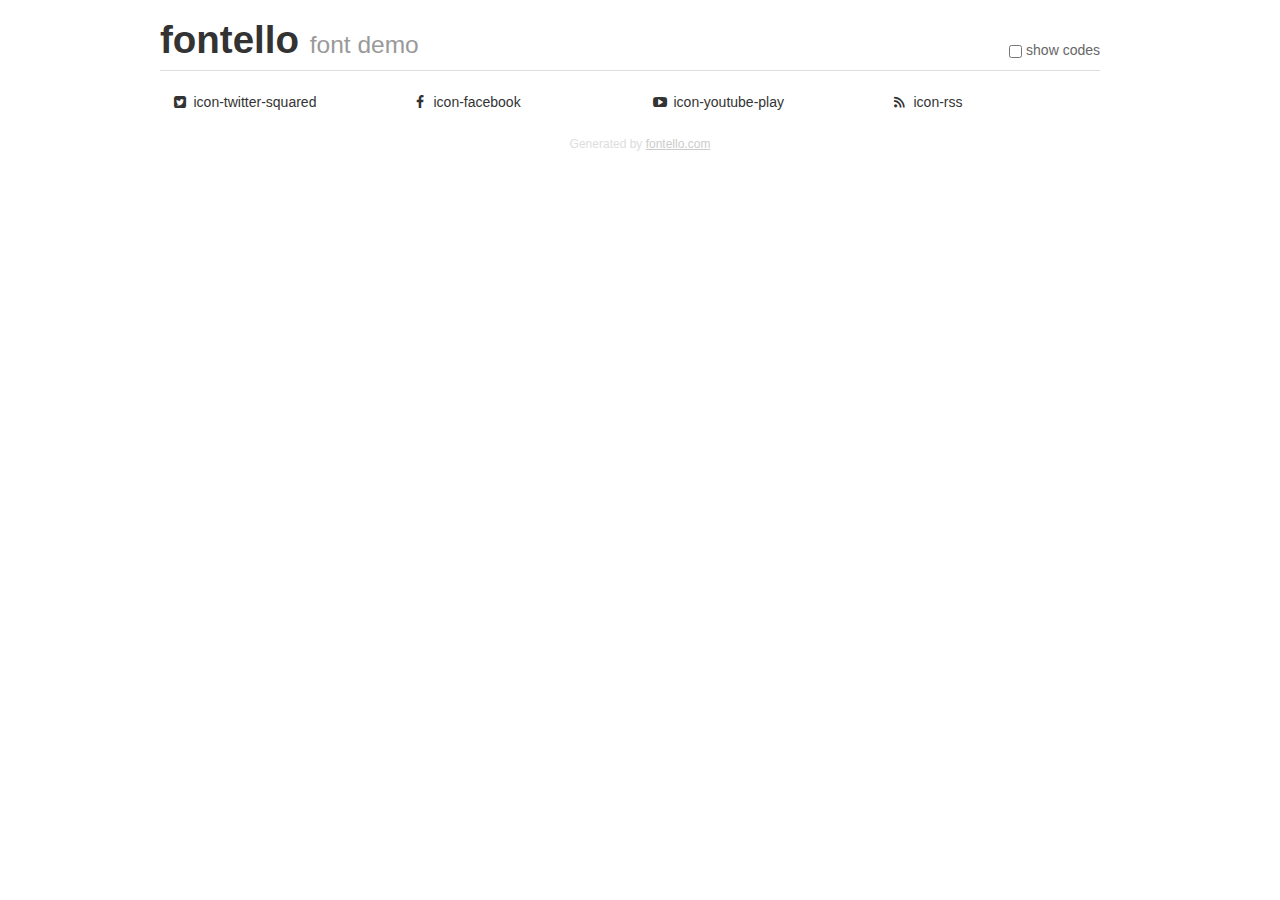
<file: fontello/demo.html>
<!DOCTYPE html>
<html>
  <head><!--[if lt IE 9]><script language="javascript" type="text/javascript" src="//html5shim.googlecode.com/svn/trunk/html5.js"></script><![endif]-->
    <meta charset="UTF-8"><style>/*
 * Bootstrap v2.2.1
 *
 * Copyright 2012 Twitter, Inc
 * Licensed under the Apache License v2.0
 * http://www.apache.org/licenses/LICENSE-2.0
 *
 * Designed and built with all the love in the world @twitter by @mdo and @fat.
 */
.clearfix {
  *zoom: 1;
}
.clearfix:before,
.clearfix:after {
  display: table;
  content: "";
  line-height: 0;
}
.clearfix:after {
  clear: both;
}
html {
  font-size: 100%;
  -webkit-text-size-adjust: 100%;
  -ms-text-size-adjust: 100%;
}
a:focus {
  outline: thin dotted #333;
  outline: 5px auto -webkit-focus-ring-color;
  outline-offset: -2px;
}
a:hover,
a:active {
  outline: 0;
}
button,
input,
select,
textarea {
  margin: 0;
  font-size: 100%;
  vertical-align: middle;
}
button,
input {
  *overflow: visible;
  line-height: normal;
}
button::-moz-focus-inner,
input::-moz-focus-inner {
  padding: 0;
  border: 0;
}
body {
  margin: 0;
  font-family: "Helvetica Neue", Helvetica, Arial, sans-serif;
  font-size: 14px;
  line-height: 20px;
  color: #333;
  background-color: #fff;
}
a {
  color: #08c;
  text-decoration: none;
}
a:hover {
  color: #005580;
  text-decoration: underline;
}
.row {
  margin-left: -20px;
  *zoom: 1;
}
.row:before,
.row:after {
  display: table;
  content: "";
  line-height: 0;
}
.row:after {
  clear: both;
}
[class*="span"] {
  float: left;
  min-height: 1px;
  margin-left: 20px;
}
.container,
.navbar-static-top .container,
.navbar-fixed-top .container,
.navbar-fixed-bottom .container {
  width: 940px;
}
.span12 {
  width: 940px;
}
.span11 {
  width: 860px;
}
.span10 {
  width: 780px;
}
.span9 {
  width: 700px;
}
.span8 {
  width: 620px;
}
.span7 {
  width: 540px;
}
.span6 {
  width: 460px;
}
.span5 {
  width: 380px;
}
.span4 {
  width: 300px;
}
.span3 {
  width: 220px;
}
.span2 {
  width: 140px;
}
.span1 {
  width: 60px;
}
[class*="span"].pull-right,
.row-fluid [class*="span"].pull-right {
  float: right;
}
.container {
  margin-right: auto;
  margin-left: auto;
  *zoom: 1;
}
.container:before,
.container:after {
  display: table;
  content: "";
  line-height: 0;
}
.container:after {
  clear: both;
}
p {
  margin: 0 0 10px;
}
.lead {
  margin-bottom: 20px;
  font-size: 21px;
  font-weight: 200;
  line-height: 30px;
}
small {
  font-size: 85%;
}
h1 {
  margin: 10px 0;
  font-family: inherit;
  font-weight: bold;
  line-height: 20px;
  color: inherit;
  text-rendering: optimizelegibility;
}
h1 small {
  font-weight: normal;
  line-height: 1;
  color: #999;
}
h1 {
  line-height: 40px;
}
h1 {
  font-size: 38.5px;
}
h1 small {
  font-size: 24.5px;
}
body {
  margin-top: 90px;
}
.header {
  position: fixed;
  top: 0;
  left: 50%;
  margin-left: -480px;
  background-color: #fff;
  border-bottom: 1px solid #ddd;
  padding-top: 10px;
  z-index: 10;
}
.footer {
  color: #ddd;
  font-size: 12px;
  text-align: center;
  margin-top: 20px;
}
.footer a {
  color: #ccc;
  text-decoration: underline;
}
.the-icons {
  font-size: 14px;
  line-height: 24px;
}
.switch {
  position: absolute;
  right: 0;
  bottom: 10px;
  color: #666;
}
.switch input {
  margin-right: 0.3em;
}
.codesOn .i-name {
  display: none;
}
.codesOn .i-code {
  display: inline;
}
.i-code {
  display: none;
}
@font-face {
      font-family: 'fontello';
      src: url('./font/fontello.eot?60129882');
      src: url('./font/fontello.eot?60129882#iefix') format('embedded-opentype'),
           url('./font/fontello.woff?60129882') format('woff'),
           url('./font/fontello.ttf?60129882') format('truetype'),
           url('./font/fontello.svg?60129882#fontello') format('svg');
      font-weight: normal;
      font-style: normal;
    }
     
     
    .demo-icon
    {
      font-family: "fontello";
      font-style: normal;
      font-weight: normal;
      speak: none;
     
      display: inline-block;
      text-decoration: inherit;
      width: 1em;
      margin-right: .2em;
      text-align: center;
      /* opacity: .8; */
     
      /* For safety - reset parent styles, that can break glyph codes*/
      font-variant: normal;
      text-transform: none;
     
      /* fix buttons height, for twitter bootstrap */
      line-height: 1em;
     
      /* Animation center compensation - margins should be symmetric */
      /* remove if not needed */
      margin-left: .2em;
     
      /* You can be more comfortable with increased icons size */
      /* font-size: 120%; */
     
      /* Font smoothing. That was taken from TWBS */
      -webkit-font-smoothing: antialiased;
      -moz-osx-font-smoothing: grayscale;
     
      /* Uncomment for 3D effect */
      /* text-shadow: 1px 1px 1px rgba(127, 127, 127, 0.3); */
    }
     </style>
    <link rel="stylesheet" href="css/animation.css"><!--[if IE 7]><link rel="stylesheet" href="css/fontello-ie7.css"><![endif]-->
    <script>
      function toggleCodes(on) {
        var obj = document.getElementById('icons');
        
        if (on) {
          obj.className += ' codesOn';
        } else {
          obj.className = obj.className.replace(' codesOn', '');
        }
      }
      
    </script>
  </head>
  <body>
    <div class="container header">
      <h1>
        fontello
         <small>font demo</small>
      </h1>
      <label class="switch">
        <input type="checkbox" onclick="toggleCodes(this.checked)">show codes
      </label>
    </div>
    <div id="icons" class="container">
      <div class="row">
        <div title="Code: 0xe800" class="the-icons span3"><i class="demo-icon icon-twitter-squared">&#xe800;</i> <span class="i-name">icon-twitter-squared</span><span class="i-code">0xe800</span></div>
        <div title="Code: 0xe801" class="the-icons span3"><i class="demo-icon icon-facebook">&#xe801;</i> <span class="i-name">icon-facebook</span><span class="i-code">0xe801</span></div>
        <div title="Code: 0xe802" class="the-icons span3"><i class="demo-icon icon-youtube-play">&#xe802;</i> <span class="i-name">icon-youtube-play</span><span class="i-code">0xe802</span></div>
        <div title="Code: 0xe803" class="the-icons span3"><i class="demo-icon icon-rss">&#xe803;</i> <span class="i-name">icon-rss</span><span class="i-code">0xe803</span></div>
      </div>
    </div>
    <div class="container footer">Generated by <a href="http://fontello.com">fontello.com</a></div>
  </body>
</html>
</file>
<file: fontello/css/fontello-ie7.css>
[class^="icon-"], [class*=" icon-"] {
  font-family: 'fontello';
  font-style: normal;
  font-weight: normal;
 
  /* fix buttons height */
  line-height: 1em;
 
  /* you can be more comfortable with increased icons size */
  /* font-size: 120%; */
}
 
.icon-twitter-squared { *zoom: expression( this.runtimeStyle['zoom'] = '1', this.innerHTML = '&#xe800;&nbsp;'); }
.icon-facebook { *zoom: expression( this.runtimeStyle['zoom'] = '1', this.innerHTML = '&#xe801;&nbsp;'); }
.icon-youtube-play { *zoom: expression( this.runtimeStyle['zoom'] = '1', this.innerHTML = '&#xe802;&nbsp;'); }
.icon-rss { *zoom: expression( this.runtimeStyle['zoom'] = '1', this.innerHTML = '&#xe803;&nbsp;'); }
</file>
<file: fontello/css/animation.css>
/*
   Animation example, for spinners
*/
.animate-spin {
  -moz-animation: spin 2s infinite linear;
  -o-animation: spin 2s infinite linear;
  -webkit-animation: spin 2s infinite linear;
  animation: spin 2s infinite linear;
  display: inline-block;
}
@-moz-keyframes spin {
  0% {
    -moz-transform: rotate(0deg);
    -o-transform: rotate(0deg);
    -webkit-transform: rotate(0deg);
    transform: rotate(0deg);
  }

  100% {
    -moz-transform: rotate(359deg);
    -o-transform: rotate(359deg);
    -webkit-transform: rotate(359deg);
    transform: rotate(359deg);
  }
}
@-webkit-keyframes spin {
  0% {
    -moz-transform: rotate(0deg);
    -o-transform: rotate(0deg);
    -webkit-transform: rotate(0deg);
    transform: rotate(0deg);
  }

  100% {
    -moz-transform: rotate(359deg);
    -o-transform: rotate(359deg);
    -webkit-transform: rotate(359deg);
    transform: rotate(359deg);
  }
}
@-o-keyframes spin {
  0% {
    -moz-transform: rotate(0deg);
    -o-transform: rotate(0deg);
    -webkit-transform: rotate(0deg);
    transform: rotate(0deg);
  }

  100% {
    -moz-transform: rotate(359deg);
    -o-transform: rotate(359deg);
    -webkit-transform: rotate(359deg);
    transform: rotate(359deg);
  }
}
@-ms-keyframes spin {
  0% {
    -moz-transform: rotate(0deg);
    -o-transform: rotate(0deg);
    -webkit-transform: rotate(0deg);
    transform: rotate(0deg);
  }

  100% {
    -moz-transform: rotate(359deg);
    -o-transform: rotate(359deg);
    -webkit-transform: rotate(359deg);
    transform: rotate(359deg);
  }
}
@keyframes spin {
  0% {
    -moz-transform: rotate(0deg);
    -o-transform: rotate(0deg);
    -webkit-transform: rotate(0deg);
    transform: rotate(0deg);
  }

  100% {
    -moz-transform: rotate(359deg);
    -o-transform: rotate(359deg);
    -webkit-transform: rotate(359deg);
    transform: rotate(359deg);
  }
}
</file>
